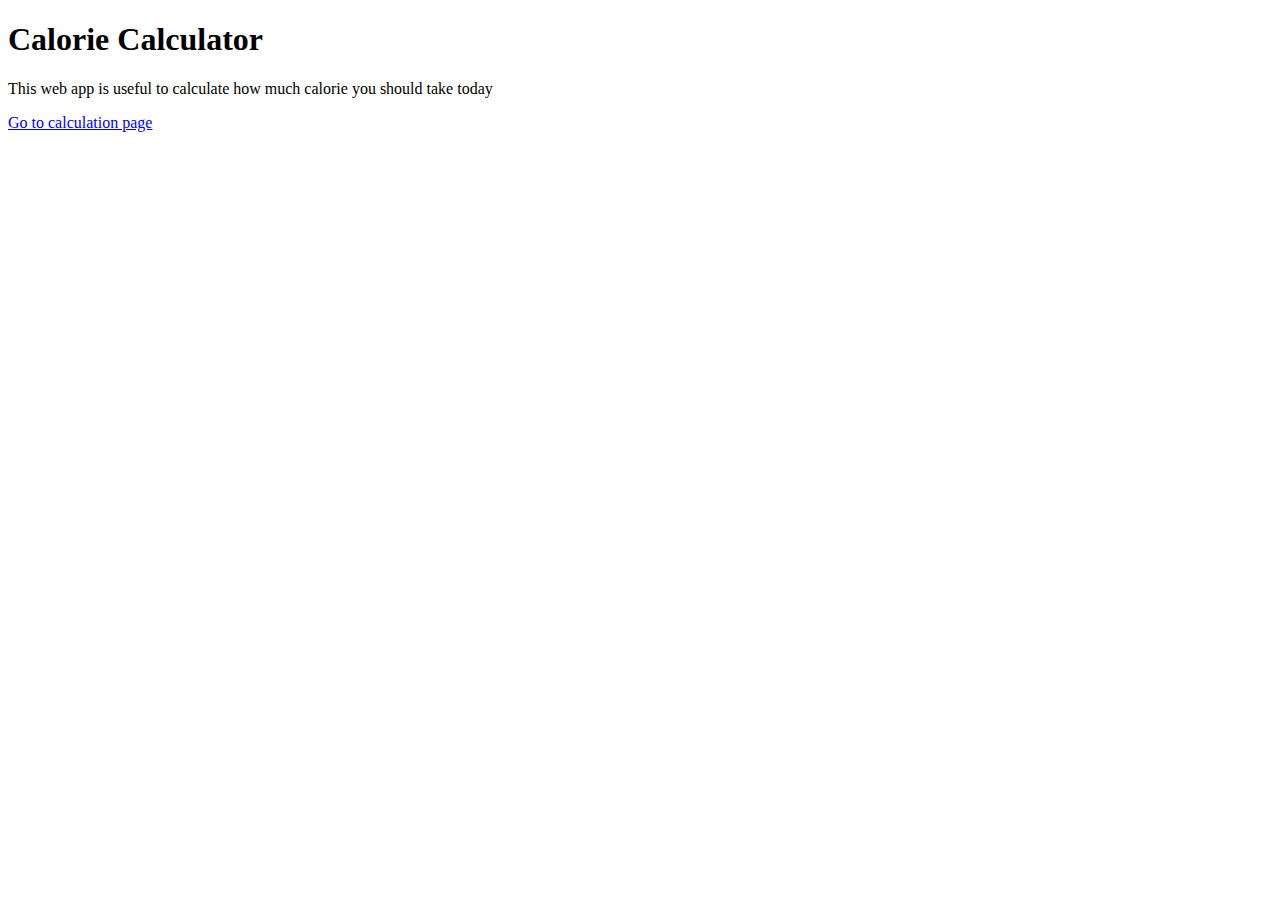
<file: Calorie calculator/templates/index.html>
<!DOCTYPE html>
<html lang="en">
<head>
    <meta charset="UTF-8">
    <meta http-equiv="X-UA-Compatible" content="IE=edge">
    <meta name="viewport" content="width=device-width, initial-scale=1.0">
    <title>Home page</title>
</head>
<body>
    <h1>Calorie Calculator</h1>
    <p>This web app is useful to calculate how much calorie you should take today</p>
    <a href="/calorie">Go to calculation page</a>
</body>
</html>
</file>
